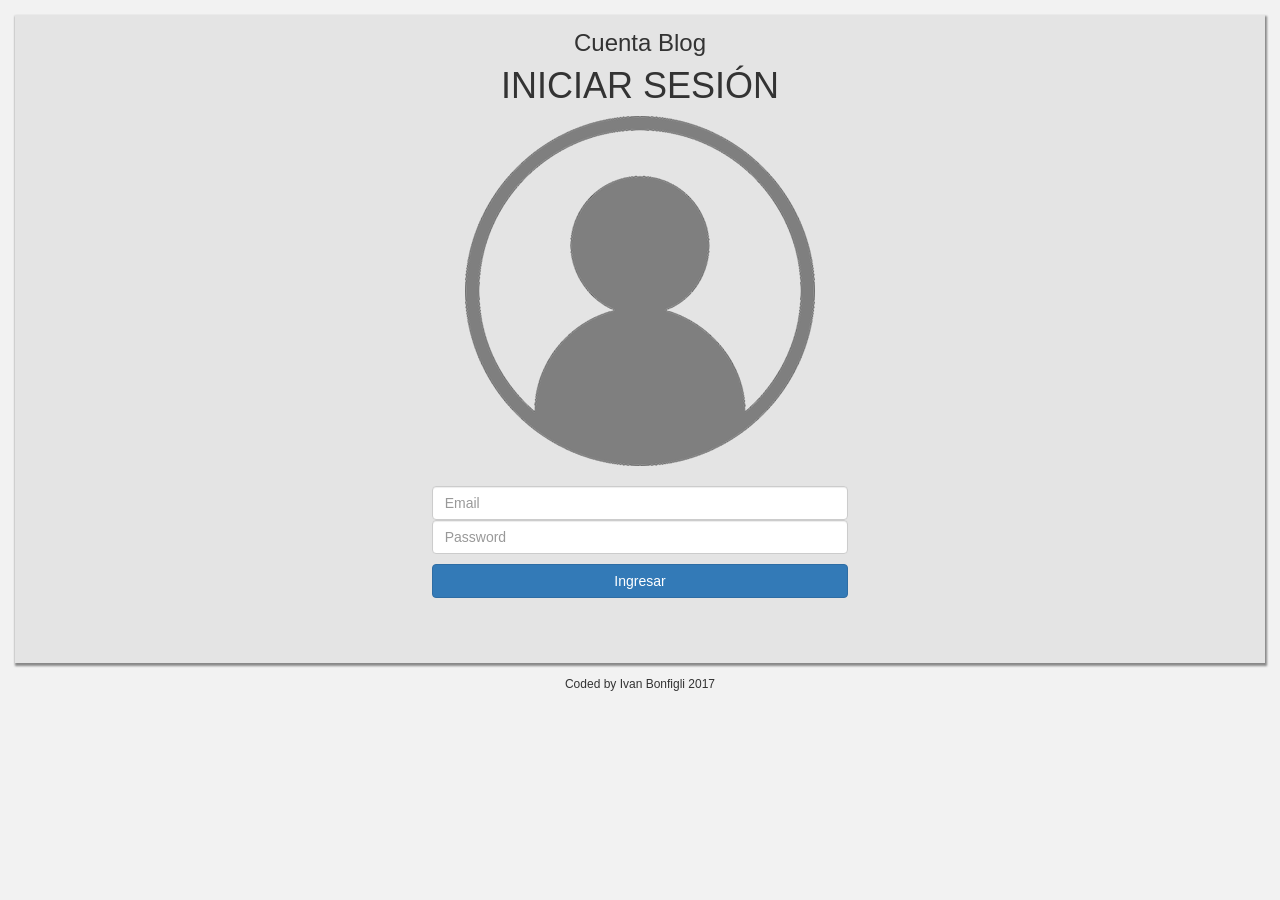
<file: index.html>
<html>    
    <head>
        <title>Login</title>
        <meta charset="UTF-8">
        <meta name="viewport" content="width=device-width, minimum-scale=1.0, maximum-scale=1.0" />
        <script type="text/javascript" src="https://code.jquery.com/jquery-3.2.1.min.js"></script>
        <link rel="stylesheet" href="http://maxcdn.bootstrapcdn.com/bootstrap/3.3.4/css/bootstrap.min.css">
        <link rel="stylesheet" href="estilos.css">
        <script type="text/javascript" src="funciones.js"></script>
    </head>
    <body>
        <div class="container-fluid" id="contenedor">
            <div class="row">
                <div class="text-center" >
                        <h3 style="margin: 0%;">Cuenta Blog</h3>
                        <h1 id="MainTitle" style="margin-top: 10px;">INICIAR SESIÓN</h1>
                </div>
            </div>
            <div class="row">
                <div class="col-lg-offset-4  col-md-offset-4 col-sm-offset-1 col-xs-offset-1 col-sm-10 col-md-4 col-lg-4 col-xs-10">
                    <img class="img-responsive" id="logo" src="./imgs/d8d47af9059b6b3f12e47ea6014c966d.png">
                </div>
            </div>
            <div class="row" id="login">
                <div class="col-lg-offset-4  col-md-offset-4 col-sm-12 col-md-4 col-lg-4 col-xs-12" style='padding-left: 0px;padding-right: 0px;' >
                <input type="text" class="form-control" name="mail" id="mail" placeholder="Email" required>
                <input type="password" class="form-control" name="pass" id="pass" placeholder="Password" required>
                <button class="btn btn-primary btn-block" name="entrar" id="entrarbtn">Ingresar</button>
                </div>
            </div>
        </div>
        <footer>
            <h6 class="text-center">Coded by Ivan Bonfigli 2017</h6>
        </footer>
    </body>
</html>
</file>
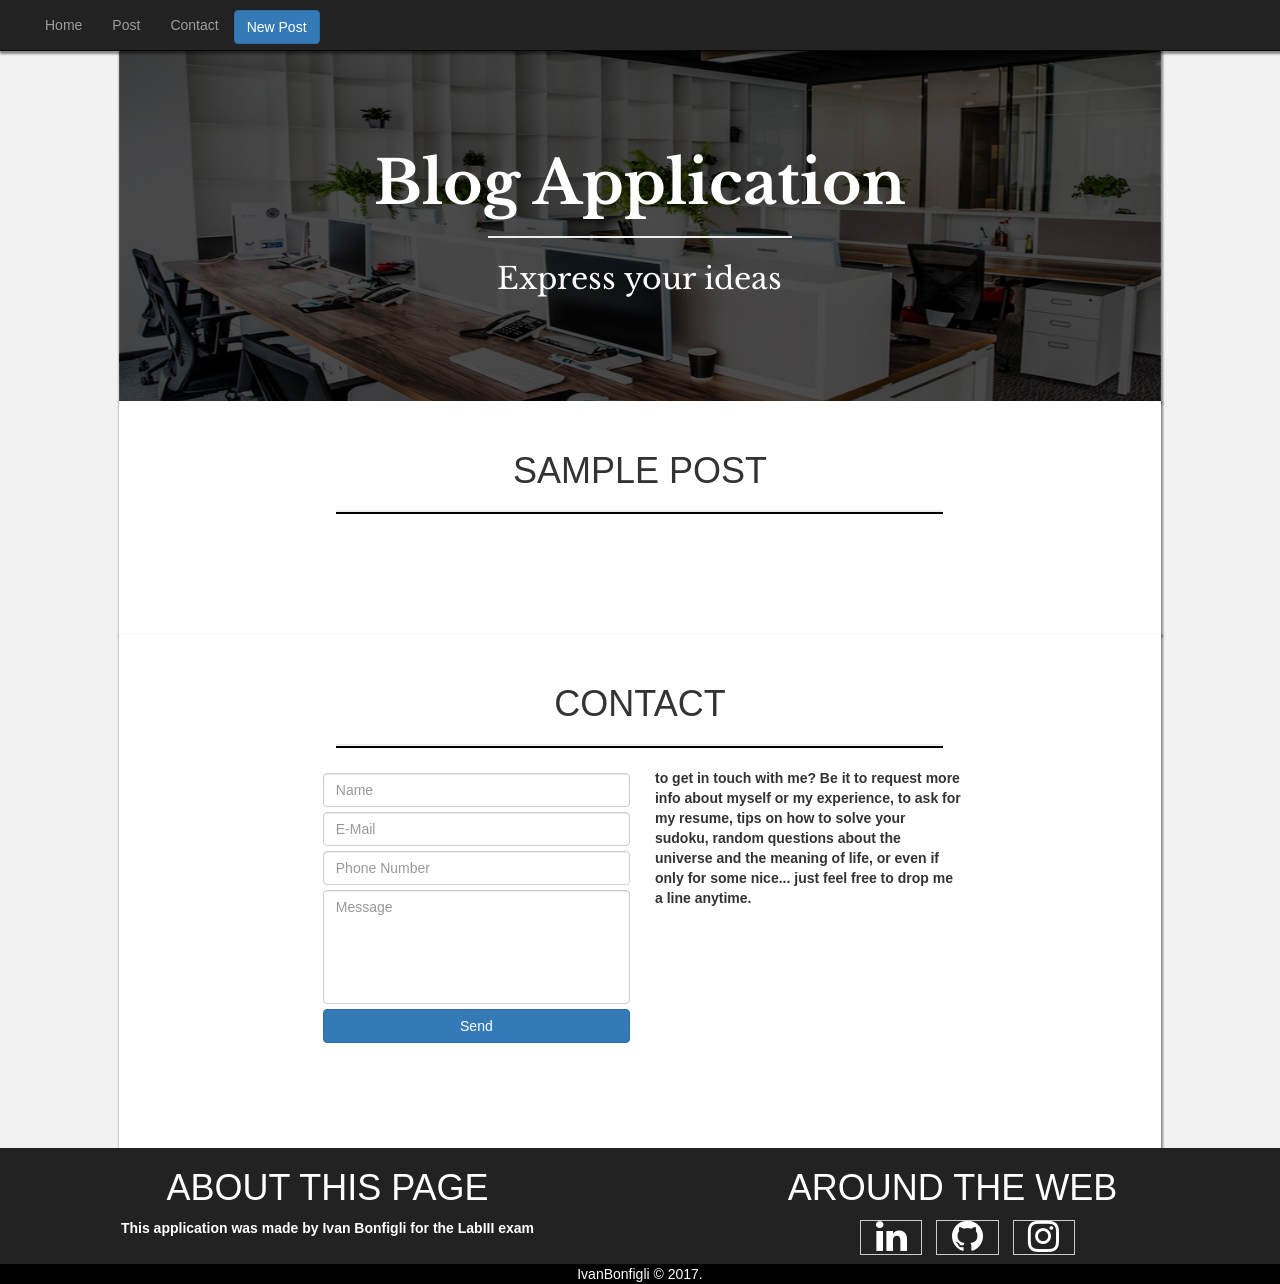
<file: Inicio.html>
<html>    
    <head>
        <title>BlogApp</title>
        <meta charset="UTF-8">
        <meta name="viewport" content="width=device-width, minimum-scale=1.0, maximum-scale=1.0" />
        <script type="text/javascript" src="https://code.jquery.com/jquery-3.2.1.min.js"></script>
        <link href="https://fonts.googleapis.com/css?family=Libre+Baskerville" rel="stylesheet"> 
        <link rel="stylesheet" href="http://maxcdn.bootstrapcdn.com/bootstrap/3.3.4/css/bootstrap.min.css">
        <script src="https://ajax.googleapis.com/ajax/libs/jquery/3.2.1/jquery.min.js"></script>
        <script src="https://maxcdn.bootstrapcdn.com/bootstrap/3.3.7/js/bootstrap.min.js"></script>
        <link rel="stylesheet" href="https://cdnjs.cloudflare.com/ajax/libs/font-awesome/4.7.0/css/font-awesome.min.css">
        <link rel="stylesheet" href="estilos.css">
        <script type="text/javascript" src="funciones.js"></script>
    </head>
    <body>
      <div class="container-fluid">
            <div class="row" id="header">
                    <nav id="banner" class="navbar navbar-inverse navbar-fixed-top" role="navigation" style="margin-bottom: 0px;">
                            <div class="navbar-header">
                                <a class="navbar-brand" href="#" id="UsrIcon">Unknown</a>
                                <button id="DespBtn" type="button" class="navbar-toggle collapsed" data-toggle="collapse" data-target=".navbar-ex6-collapse" aria-expanded="false">
                                    <span class="sr-only">Desplegar navegación</span>
                                    <span class="icon-bar"></span>
                                    <span class="icon-bar"></span>
                                    <span class="icon-bar btn-block"></span>
                                </button>
                            </div>
                            <div id="MenuBtn" class="navbar-collapse collapse navbar-ex6-collapse" aria-expanded="false" style="height: 1px;">
                                <ul class="nav navbar-nav">
                                <li><a href="#">Home</a></li>
                                <li><a href="#postCont">Post</a></li>
                                <li><a href="#ContactContainer">Contact</a></li>
                                </ul>
                                <button id="post" class="btn btn-primary navbar-btn" style="margin-bottom: 0px;">New Post</button>
                            </div>
                    </nav>
                </div>
                <div id="home" class="intro hero-bg col-lg-offset-1 col-md-offset-1 col-sm-12 col-md-10 col-lg-10 col-xs-12">  
                    <div id="TextTitle">
                        <h1 id="HomeTitle" class="text-center"><strong> Blog Application</strong></h1>
                        <center><hr id="hrHome"></center>
                        <p  class="text-center" id="HomeSubTitle">Express your ideas</p>
                    </div>
                </div>
                <div id="postCont" class="col-lg-offset-1 col-md-offset-1 col-sm-12 col-md-10 col-lg-10 col-xs-12">
                    <div id="content">
                        <div id="contentHeader">
                            <h1 class="text-center" style="margin: 0px;">SAMPLE POST</h1>
                            <hr class="hrCont">
                        </div>
                    </div>
                </div>
                <div class="modal fade" id="carga" tabindex="-1" role="dialog" aria-labelledby="basicModal" aria-hidden="true"> 
                    <div align="center" style="margin-top: 250px;"><img class="img-responsive img-center" src='./imgs/ajax_loader.gif' style='width: 10%;'></div>
                </div>
                <div class="modal fade" id="mostrarmodal" tabindex="-1" role="dialog" aria-labelledby="basicModal" aria-hidden="true">
                        <div class="modal-dialog">
                            <div class="modal-content">
                                <div class="modal-header">
                                    <button type="button" class="close" data-dismiss="modal" aria-hidden="true">&times;</button>
                                    <h3>Write New Post</h3>
                                </div>
                            <div class="modal-body">
                                   <input type="text" class="form-control" id="titleTxt" placeholder="Post Title" style="margin:5px;"required>
                                   <input type="text" class="form-control" id="headerTxt" placeholder="Post Header" style="margin:5px;"required>
                                   <textarea class="form-control" id="postText" placeholder="Post Text" rows="5" require></textarea>
                            </div>
                                <div class="modal-footer">
                                    <button id="guardar" class="btn btn-primary btn-block">Post</button>
                                </div>
                            </div>
                        </div>
                </div>
                <div id="ContactContainer" class="col-lg-offset-1 col-md-offset-1 col-sm-12 col-md-10 col-lg-10 col-xs-12">                   
                    <h1 class="text-center" style="margin: 0px; padding-top: 50px;">CONTACT</h1>
                    <hr class="hrCont">
                   <div class="col-lg-offset-2 col-sm-12 col-md-6 col-lg-4 col-xs-12">
                        <input class="form-control" type"text" id="nametxt" style="margin:5px;"  placeholder="Name" required>
                        <input class="form-control" type"email" id="mailtxt" placeholder="E-Mail" style="margin:5px;" required>
                        <input class="form-control" type="tel" id="numbertxt" style="margin:5px;" placeholder="Phone Number">
                        <textarea class="form-control" id="message" placeholder="Message"  rows="5" require></textarea>
                        <button class="btn btn-primary btn-block" style="margin:5px;" id="send-btn">Send</button>  
                    </div>
                    <p class="col-sm-12 col-md-6 col-lg-4 col-xs-12" id="message-parraf"><strong> to get in touch with me? Be it to request more info about myself or my experience, to ask for my resume, tips on how to solve your sudoku, random questions about the universe and the meaning of life, or even if only for some nice... just feel free to drop me a line anytime.</strong></p>
                </div>
            </div>
            <div id="AboutPage" class="container-fluid col-sm-12 col-md-12 col-lg-12 col-xs-12">
                    <div class="col-sm-12 col-md-6 col-lg-6 col-xs-12 text-center">
                        <h1>ABOUT THIS PAGE</h1>
                        <p><strong>This application was made by Ivan Bonfigli for the LabIII exam</strong></p>
                    </div>
                    <div class="col-sm-12 col-md-6 col-lg-6 col-xs-12 text-center">
                        <h1>AROUND THE WEB</h1>
                        <ul style="list-style:none;">
                            <li class="SocialLi"><a rel="nofollow" class="button social" href="#"><i class="fa fa-fw fa-linkedin" style="font-size: 36px; color: white;"></i></a></li>
                            <li class="SocialLi"><a rel="nofollow" class="button social" href="#"><i class="fa fa-fw fa-github" style="font-size: 36px; color: white;"></i></a></li>
                            <li class="SocialLi"><a rel="nofollow" class="button social" href="#"><i class="fa fa-fw fa-instagram" style="font-size: 36px; color: white;"></i></a></li>
                        </ul>
                    </div>
                </div>
            </div>
            <footer>
                <p class="text-center" style="background-color:black; color:white; margin:0px;">IvanBonfigli © 2017.</p>
            </footer>
    </body>
</html>
</file>
<file: estilos.css>
body
{
    background-color: rgba(220, 220, 220, 0.36);
}

#contenedor
{
    background-color:  rgba(185, 185, 185, 0.24);
    margin: 15px;
    padding: 15px;
    box-shadow: 1px 2px 2px 1px rgba(0, 0, 0, 0.44);
}

.btn
{
    margin-top: 10px;
    margin-bottom: 50px;
}

#logo
{
    margin: 0 auto;
}

#login
{
    margin-top: 20px;
}

#home
{
    background: url("./imgs/Home-img.PNG") no-repeat center center;
    background-size: cover;
    height: initial;
    margin-top: 40px;
    box-shadow: 1px 2px 2px 1px rgba(0, 0, 0, 0.44);
    
}

#banner
{
    box-shadow: 1px 2px 2px 1px rgba(0, 0, 0, 0.44);
}

textarea{
  border-radius: 5px;
  margin:5px;
  resize: none;
}
#header
{
    margin: 5px;
}
#title
{
    margin: 5px;
}

@media screen and (min-width: 700px){
    
    #TextTitle
    {
        margin-top: 100px;
        margin-bottom: 100px;
    }

    #HomeTitle
    {
        font-family: 'Libre Baskerville', serif;
        font-size: 60px;
        color: white;  
    }

     #HomeSubTitle
    {
        font-family: 'Libre Baskerville', serif;
        font-size: 30px;
        color: white; 
    }

     #hrHome
    {
        border-width: 2px;
        width: 30%;
    }
}

@media screen and (max-width: 700px){
    
    #HomeTitle
    {
        font-family: 'Libre Baskerville', serif;
        font-size: 30px;
        color: white;  
    }

    #HomeSubTitle
    {
        font-family: 'Libre Baskerville', serif;
        font-size: 15px;
        color: white; 
    }

     #hrHome
    {
        border-width: 2px;
        width: 40%;
    }
}

#postCont
{
    background-color: white;
    padding-top: 50px;
    padding-bottom:50px;
    box-shadow: 1px 2px 2px 1px rgba(0, 0, 0, 0.44);
    padding-bottom: 100px;
}

.hrCont
{
    border-top-width: 2px;
    width: 60%;
    border-bottom-color: black;
    border-bottom-width: 2px;
    border-bottom-style: solid;
}

#ContactContainer
{
    background-color: white;
    box-shadow: 1px 2px 2px 1px rgba(0, 0, 0, 0.44);
    padding-bottom: 100px;
}

#AboutPage
{
    background-color: rgb(34, 34, 34);
    margin: 0px;
    color: white;
}

.SocialLi{
   display: inline;
   margin: 0 10px 0 0;
   padding: 15px 7px 2px 7px;
   border: 1px solid #ccc;
   text-decoration: none;
}
.SocialLi:hover{
   background-color: black;
   color: black;
}
</file>
